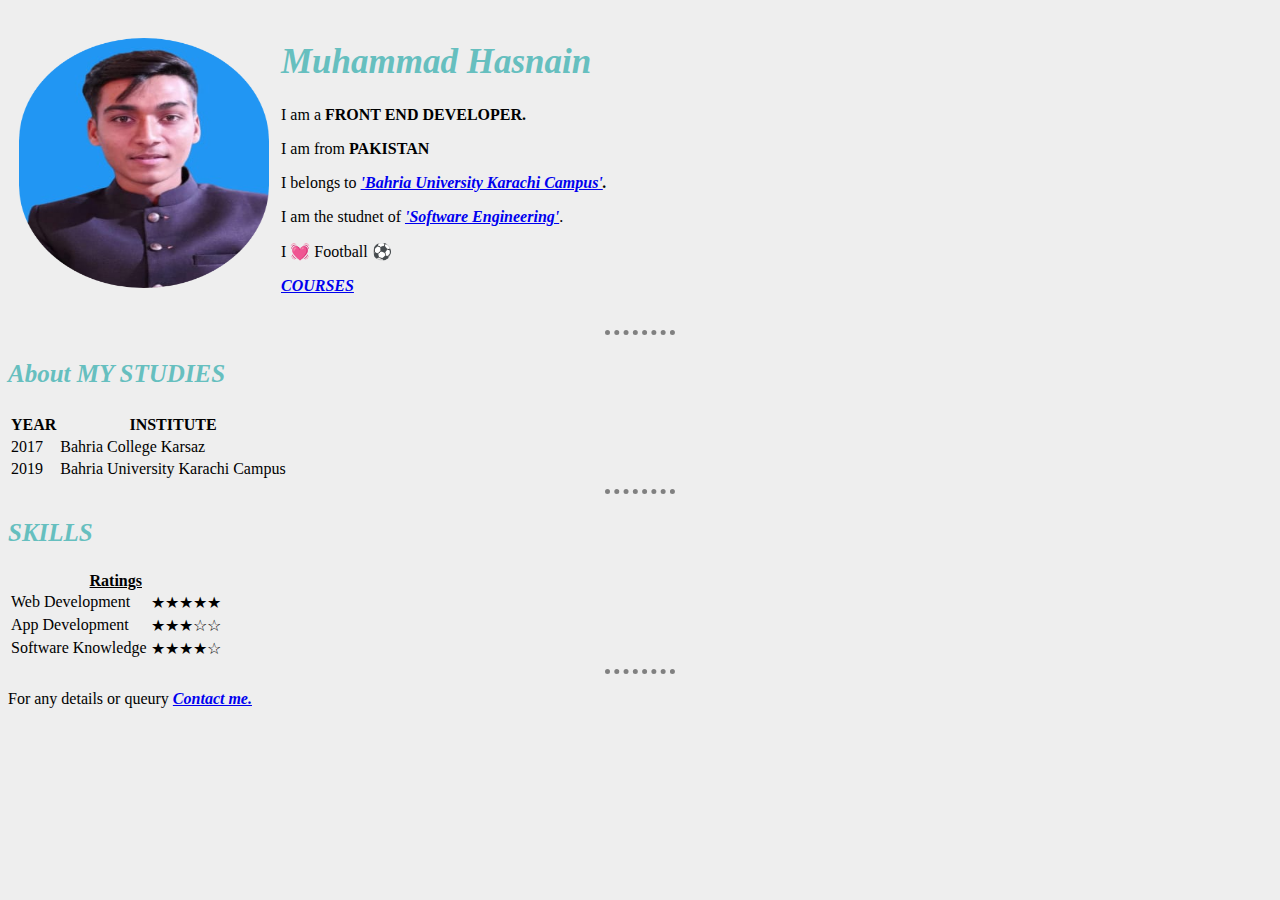
<file: index.html>
<!DOCTYPE html>
<html lang="en" dir="ltr">

<head>
    <meta charset="utf-8">
    <title>MY FIRST SITE</title>
    <link rel="stylesheet" href="css/styles.css">
</head>



<body>



<!-- .................................image and intro.................................... -->

<table cellspacing = "10">
  <tr>
    <td>  <img src="image/mypic.png" alt="khan-zada pic" width="250" height="250"> </td>
    <td>  <h1>Muhammad Hasnain</h1>
      <p>I am a<strong> FRONT END DEVELOPER.</strong>
      <p>I am from <strong>PAKISTAN</strong></p>
      <p>I belongs to <em><strong><a href="https://www.bahria.edu.pk/bukc/">'Bahria University Karachi Campus'</a>.</strong></em></p>
      <p>I am the studnet of <em><strong><a href="https://www.bahria.edu.pk">'Software Engineering'</a></strong></em>.</p>
      <p>I 💓 Football ⚽</p>
      <p><a href="courses.html"><b><em>COURSES</em></b></a></p>

    </td>
  </tr>
</table>

<hr>

<!-- .................................my work experience.................................... -->

<h3>About MY STUDIES</h3>

<table>

  <thead>
  <tr>
      <th>YEAR</th>
      <th>INSTITUTE</th>
  </tr>
  </thead>

  <tbody>
    <tr>
      <td>2017</td>
      <td>Bahria College Karsaz</td>
    </tr>

    <tr>
      <td>2019</td>
      <td>Bahria University Karachi Campus</td>
    </tr>

  </tbody>

</table>

<!-- ........................................SKILLS........................................... -->
<hr>
<table>
<h3>SKILLS</h3>
  <caption><u><b>Ratings</b></u></caption>


<tbody>
  <tr>
    <td>Web Development</td>
    <td>★★★★★</td>
  </tr>
  <tr>
    <td>App Development</td>
    <td>★★★☆☆</td>
  </tr>
  <tr>
    <td>Software Knowledge</td>
    <td>★★★★☆</td>
  </tr>
</tbody>
</table>

<hr>

<p>For any details or queury <a href="contact.html"><b><em>Contact me.</em></b></a></p>


</body>



</html>
</file>
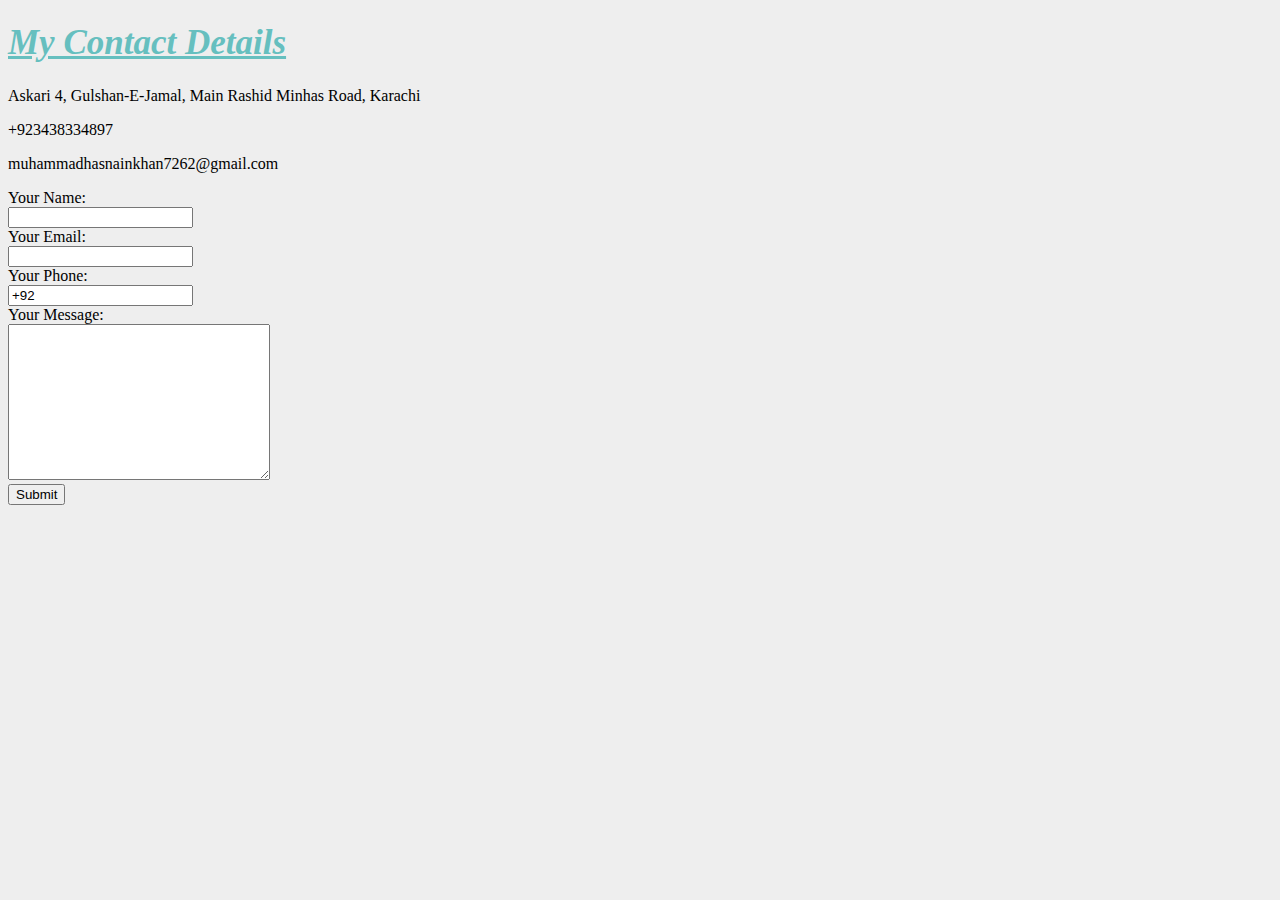
<file: contact.html>
<!DOCTYPE html>
<html>
  <head>
    <meta charset="utf-8">
    <title>Contact Me</title>
    <link rel="stylesheet" href="css/styles.css">

  </head>
  <body>
<h1><u>My Contact Details</u></h1>
<p>Askari 4, Gulshan-E-Jamal, Main Rashid Minhas Road, Karachi</p>
<p>+923438334897</p>
<p>muhammadhasnainkhan7262@gmail.com</p>

<form action="mailto:muhammadhasnainkhan7262@gmail.com" method="post" enctype="text/plain">
  <label>Your Name:</label><br>
  <input type="text" name="Name" value=""><br>
  <label>Your Email:</label><br>
  <input type="email" name="Email" value=""><br>
  <label>Your Phone:</label><br>
  <input type="p" name="Phone" value="+92 "><br>
  <label>Your Message:</label><br>
  <textarea name="Message" rows="10" cols="30"></textarea><br>
  <input type="submit">

</form>


  </body>
</html>
</file>
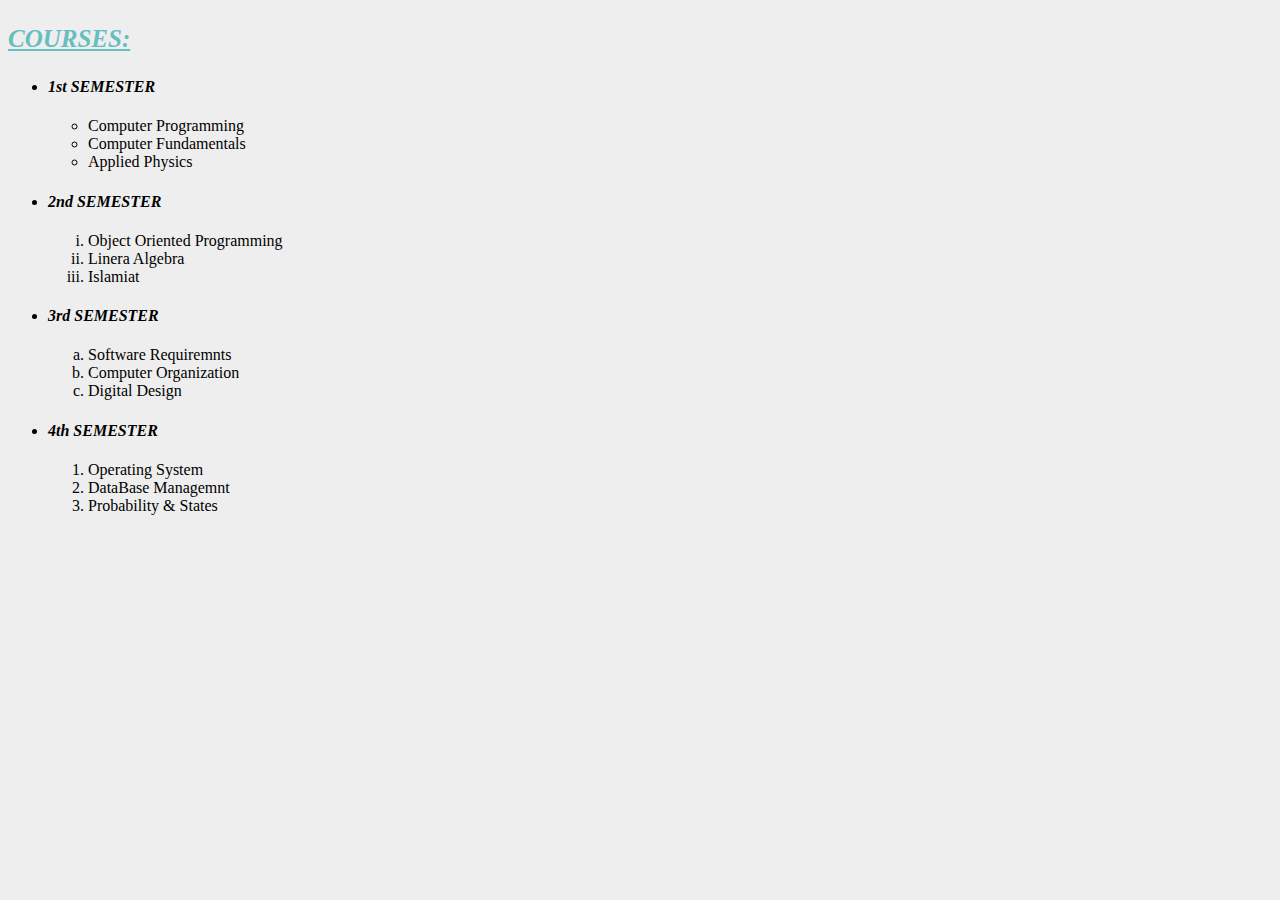
<file: courses.html>
<!DOCTYPE html>
<html lang="en" dir="ltr">
  <head>
    <meta charset="utf-8">
    <title></title>
    <link rel="stylesheet" href="css/styles.css">

  </head>
  <body>


    <h3><em><u>COURSES:</u></em></h3>

    <ul>
    <li><h4><em>1st SEMESTER</em></h4></li>

        <ul>
            <li>Computer Programming</li>
            <li>Computer Fundamentals</li>
            <li>Applied Physics</li>
        </ul>

    <li><h4><em>2nd SEMESTER</em></h4></li>

        <ol type="i">
            <li>Object Oriented Programming</li>
            <li>Linera Algebra</li>
            <li>Islamiat</li>
        </ol>

    <li><h4><em>3rd SEMESTER</em></h4></li>

        <ol type="a">
            <li>Software Requiremnts</li>
            <li>Computer Organization</li>
            <li>Digital Design</li>
        </ol>

    <li><h4><em>4th SEMESTER</em></h4></li>

        <ol>
            <li>Operating System</li>
            <li>DataBase Managemnt</li>
            <li>Probability & States</li>
        </ol>


    </ul>


  </body>
</html>
</file>
<file: css/styles.css>
body {
  background-color: #EEEEEE;
}

hr {
  border-style: none;
  border-top-style: dotted;
  border-width: 5px;
  border-color: grey;
  width: 70px;

}

h1 {
  color: #66BFBF;
  font-style: italic;
  font-size: 35px;
  transition-property: font-size;
  transition-duration: 2s;
}

h3 {
  color: #66BFBF;
  font-style: italic;
  font-size: 25px;
  transition-property: font-size;
  transition-duration: 4s;
}
</file>
